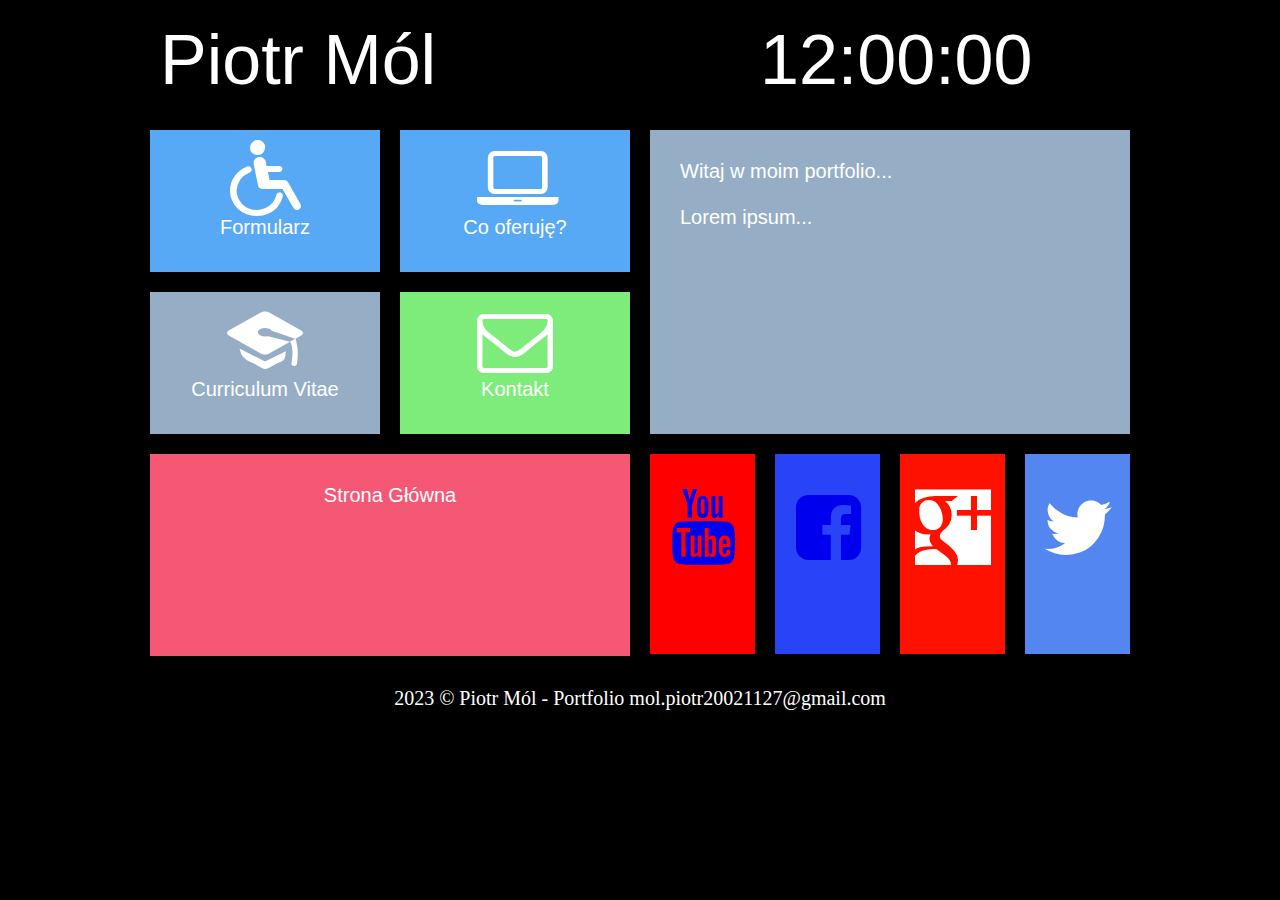
<file: index.html>
<!DOCTYPE HTML>
<html lang="pl">
<head>
	<!-- <script src="/consent.js"></script> -->

	<!-- Google Tag Manager -->
	<script>
		(function(w,d,s,l,i){w[l]=w[l]||[];w[l].push({'gtm.start':
			new Date().getTime(),event:'gtm.js'});var f=d.getElementsByTagName(s)[0],
			j=d.createElement(s),dl=l!='dataLayer'?'&l='+l:'';j.async=true;j.src=
			'https://www.googletagmanager.com/gtm.js?id='+i+dl;f.parentNode.insertBefore(j,f);
			})(window,document,'script','dataLayer','GTM-WHXBDBGG');
	</script>
	<!-- End Google Tag Manager -->

	<meta charset="utf-8" />
	<meta http-equiv="X-UA-Compatible" content="IE=edge,chrome=1" />
	<link rel="stylesheet" type="text/css" href="style.css">
	<link rel="stylesheet" href="css/fontello.css" type="text/css" />
	<meta name="description" content="Opis strony">
	<meta name="keywords" content="Portfolio, Programista">		
	<title>Main Page</title>
</head>

<!-- <body onload="initializeConsent()"> -->
	<body>
		
		<!-- <div id="cookieConsentBanner" class="cookie-consent-banner" style="display: none;">
			<p>
				Ta strona używa plików cookie. Wybierz swoje preferencje dotyczące plików cookie:
			</p>
			<div>
				<label>
					<input id="consentNecessary" type="checkbox" value="necessary" checked>Pliki niezbędne
				</label><br>
				<label>
					<input id="consentAnalytics" type="checkbox" value="analytics" checked>Pliki analityczne
				</label><br>
				<label>
					<input id="consentPreferences" type="checkbox" value="preferences" checked>Pliki preferencji
				</label><br>
				<label>
					<input id="consentMarketing" type="checkbox" value="marketing" checked>Pliki marketingowe
				</label><br>
			</div>
			<button id="btnAcceptSelection">Zgoda na wybrane pliki cookie</button>
			<button id="btnAcceptAll">Zgoda na wszystkie pliki cookie</button>
			<button id="btnRejectAll">Odrzucenie wszystkich plików cookie</button>
		</div> -->

	<!-- Google Tag Manager (noscript) -->
<noscript><iframe src="https://www.googletagmanager.com/ns.html?id=GTM-WHXBDBGG"
	height="0" width="0" style="display:none;visibility:hidden"></iframe></noscript>
	<!-- End Google Tag Manager (noscript) -->
	

<div id="container">
	<div class="rectangle">
		<div id="logo">Piotr Mól</div>
		<div id="zegar">12:00:00</div>
		<div style="clear: both;"></div>
	</div>
	<div class="square">
		<div class="tile1">
			<i class="icon-accessibility"></i></br>
			<a class ="href-color" href="kim-jestem.html" >Formularz</a>
		</div>
		
		<div class="tile1">
			<i class="icon-laptop"></i></br>
			<a class ="href-color" href="co-oferuje.html">Co oferuję?</a>
		</div>
		
		<div class="tile2">
			<i class="icon-graduation-cap"></i></br>
			<a class ="href-color" href="cv.html">Curriculum Vitae</a>
		</div>
		
		<div class="tile3">
			<i class="icon-mail"></i></br>
			<a class ="href-color" href="kontakt.html">Kontakt</a>
		</div>

		<div class="tile4">
			<a class ="href-color" href="index.html">Strona Główna</a>
		</div>
	</div>
	<div class="square">
		<div class="tile5">
			Witaj w moim portfolio...<br/><br/>
			Lorem ipsum...
		</div>
		<div class="yt">
			<a href="https://www.youtube.com/watch?v=ctkW3V0Mh-k" target="_blank">
				<i class="icon-youtube"></i>
			</a>
		</div>

		<div class="fb">
			<a href="https://www.facebook.com/profile.php?id=100005392664754" target="_blank">
				<i class="icon-facebook-squared"></i>
			</a>
		</div>

		<div class="gplus">
			<i class="icon-googleplus"></i>
		</div>

		<div class="twitter">
			<i class="icon-twitter"></i>
		</div>
	</div>
	<div style="visibility: hidden;">a</div>
</div>
</body>
<footer>
	<div style="text-align: center;">
		2023 &copy; Piotr Mól - Portfolio mol.piotr20021127@gmail.com
	</div>
</footer>
</html>
</file>
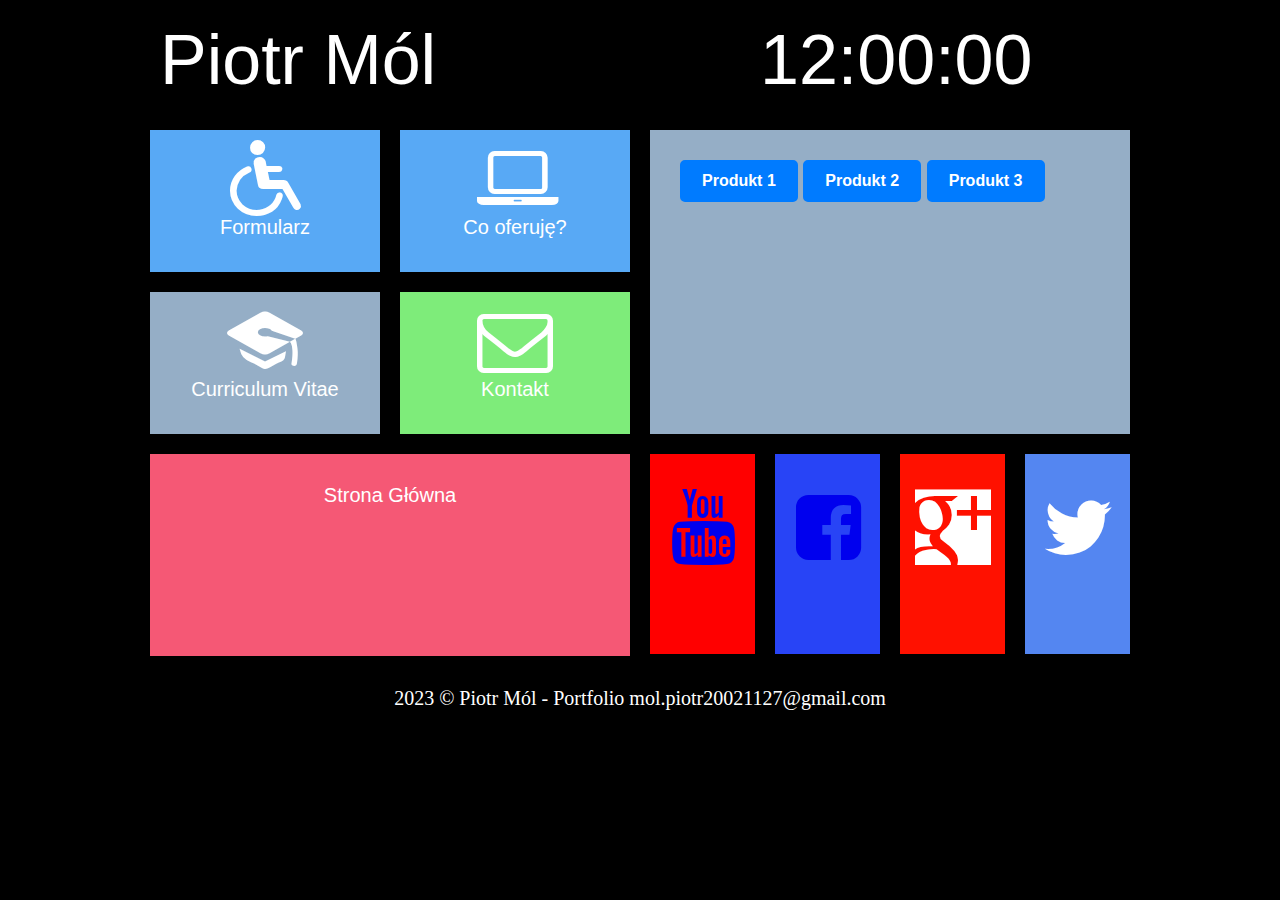
<file: co-oferuje.html>
<!DOCTYPE HTML>
<html lang="pl">
<head>
	<!-- <script src="/consent.js"></script> -->

	<!-- Google Tag Manager -->
	<script>
		(function(w,d,s,l,i){w[l]=w[l]||[];w[l].push({'gtm.start':
			new Date().getTime(),event:'gtm.js'});var f=d.getElementsByTagName(s)[0],
			j=d.createElement(s),dl=l!='dataLayer'?'&l='+l:'';j.async=true;j.src=
			'https://www.googletagmanager.com/gtm.js?id='+i+dl;f.parentNode.insertBefore(j,f);
			})(window,document,'script','dataLayer','GTM-WHXBDBGG');
	</script>
	<!-- End Google Tag Manager -->

	<meta charset="utf-8" />
	<meta http-equiv="X-UA-Compatible" content="IE=edge,chrome=1" />
	<link rel="stylesheet" type="text/css" href="style.css">
	<link rel="stylesheet" href="css/fontello.css" type="text/css" />
	<meta name="description" content="Opis strony">
	<meta name="keywords" content="Portfolio, Programista">	
	<title>Products</title>	
</head>

<!-- <body onload="initializeConsent()"> -->
	<body>
		
	<!-- <div id="cookieConsentBanner" class="cookie-consent-banner" style="display: none;">
		<p>
			Ta strona używa plików cookie. Wybierz swoje preferencje dotyczące plików cookie:
		</p>
		<div>
			<label>
				<input id="consentNecessary" type="checkbox" value="necessary" checked>Pliki niezbędne
			</label><br>
			<label>
				<input id="consentAnalytics" type="checkbox" value="analytics" checked>Pliki analityczne
			</label><br>
			<label>
				<input id="consentPreferences" type="checkbox" value="preferences" checked>Pliki preferencji
			</label><br>
			<label>
				<input id="consentMarketing" type="checkbox" value="marketing" checked>Pliki marketingowe
			</label><br>
		</div>
		<button id="btnAcceptSelection">Zgoda na wybrane pliki cookie</button>
		<button id="btnAcceptAll">Zgoda na wszystkie pliki cookie</button>
		<button id="btnRejectAll">Odrzucenie wszystkich plików cookie</button>
	</div> -->

	<!-- Google Tag Manager (noscript) -->
<noscript><iframe src="https://www.googletagmanager.com/ns.html?id=GTM-WHXBDBGG"
	height="0" width="0" style="display:none;visibility:hidden"></iframe></noscript>
	<!-- End Google Tag Manager (noscript) -->

<div id="container">
	<div class="rectangle">
		<div id="logo">Piotr Mól</div>
		<div id="zegar">12:00:00</div>
		<div style="clear: both;"></div>
	</div>
	<div class="square">
		<div class="tile1">
			<i class="icon-accessibility"></i></br>
			<a class ="href-color" href="kim-jestem.html" >Formularz</a>
		</div>
		
		<div class="tile1">
			<i class="icon-laptop"></i></br>
			<a class ="href-color" href="co-oferuje.html">Co oferuję?</a>
		</div>
		
		<div class="tile2">
			<i class="icon-graduation-cap"></i></br>
			<a class ="href-color" href="cv.html">Curriculum Vitae</a>
		</div>
		
		<div class="tile3">
			<i class="icon-mail"></i></br>
			<a class ="href-color" href="kontakt.html">Kontakt</a>
		</div>

		<div class="tile4">
			<a class ="href-color" href="index.html">Strona Główna</a>
		</div>
	</div>
	<div class="square">
		<div class="tile5">
			<a id="product" name="iPhone 15 Pro" href="https://www.apple.com/iphone-15-pro/" class="buy-button">Produkt 1</a>
			<a id="product" name="MacBook Pro" href="https://www.apple.com/macbook-pro/" class="buy-button">Produkt 2</a>
			<a id="product" name="AirPods 2nd Generation" href="https://www.apple.com/airpods-2nd-generation/" class="buy-button">Produkt 3</a>
		</div>
		<div class="yt">
			<a href="https://www.youtube.com/watch?v=ctkW3V0Mh-k" target="_blank">
				<i class="icon-youtube"></i>
			</a>
		</div>

		<div class="fb">
			<a href="https://www.facebook.com/profile.php?id=100005392664754" target="_blank">
				<i class="icon-facebook-squared"></i>
			</a>
		</div>

		<div class="gplus">
			<i class="icon-googleplus"></i>
		</div>

		<div class="twitter">
			<i class="icon-twitter"></i>
		</div>
	</div>
	<div style="visibility: hidden;">a</div>
</div>
</body>
<footer>
	<div style="text-align: center;">
		2023 &copy; Piotr Mól - Portfolio mol.piotr20021127@gmail.com
	</div>
</footer>
</html>
</file>
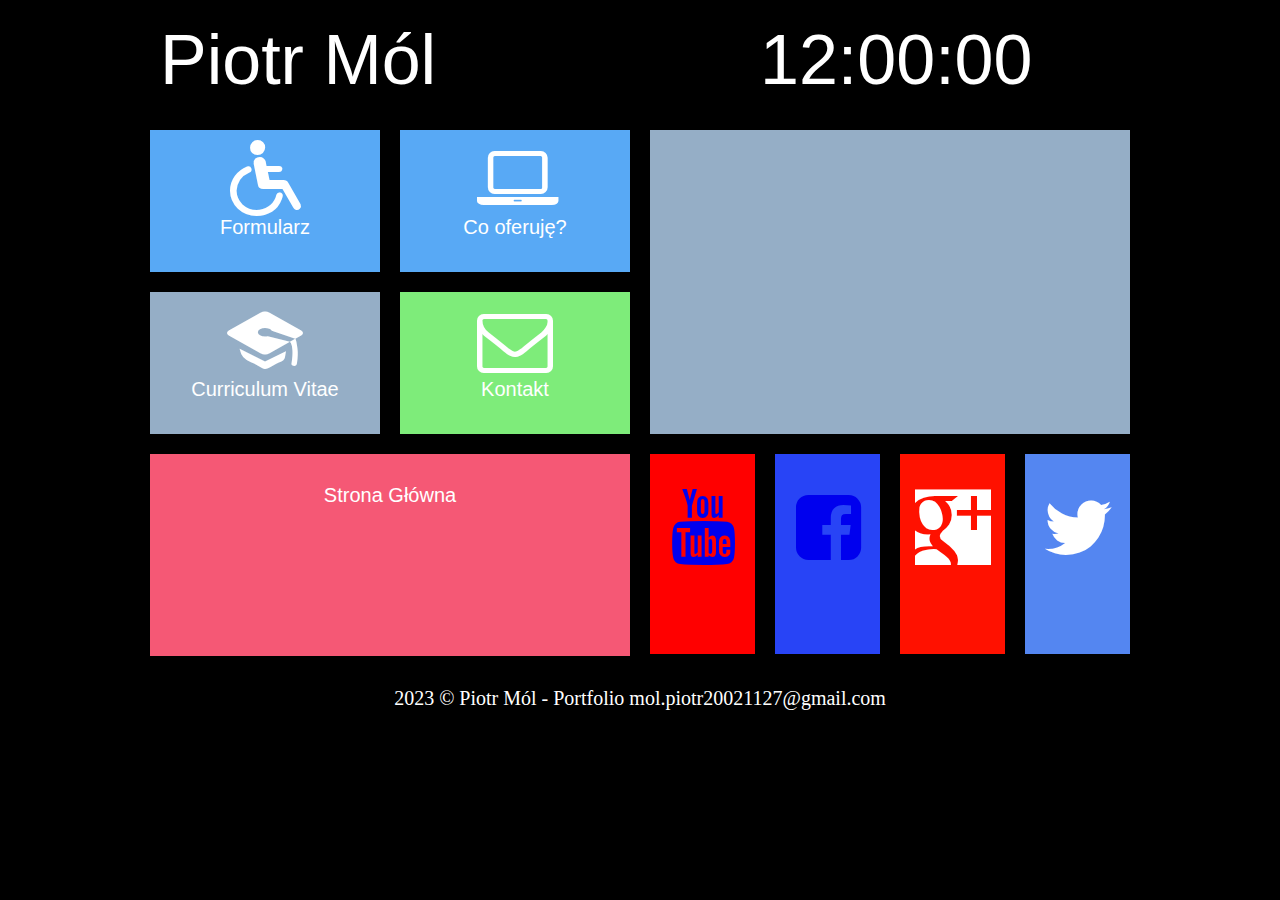
<file: cv.html>
<!DOCTYPE HTML>
<html lang="pl">
<head>
	<!-- <script src="/consent.js"></script> -->

	<!-- Google Tag Manager -->
	<script>
		(function(w,d,s,l,i){w[l]=w[l]||[];w[l].push({'gtm.start':
			new Date().getTime(),event:'gtm.js'});var f=d.getElementsByTagName(s)[0],
			j=d.createElement(s),dl=l!='dataLayer'?'&l='+l:'';j.async=true;j.src=
			'https://www.googletagmanager.com/gtm.js?id='+i+dl;f.parentNode.insertBefore(j,f);
			})(window,document,'script','dataLayer','GTM-WHXBDBGG');
	</script>
	<!-- End Google Tag Manager -->

	<meta charset="utf-8" />
	<meta http-equiv="X-UA-Compatible" content="IE=edge,chrome=1" />
	<link rel="stylesheet" type="text/css" href="style.css">
	<link rel="stylesheet" href="css/fontello.css" type="text/css" />
	<meta name="description" content="Opis strony">
	<meta name="keywords" content="Portfolio, Programista">		
	<title>Youtube Video</title>

	<script src="https://www.youtube.com/iframe_api"></script>
</head>

<!-- <body onload="initializeConsent()"> -->
	<body>
		
		<!-- <div id="cookieConsentBanner" class="cookie-consent-banner" style="display: none;">
			<p>
				Ta strona używa plików cookie. Wybierz swoje preferencje dotyczące plików cookie:
			</p>
			<div>
				<label>
					<input id="consentNecessary" type="checkbox" value="necessary" checked>Pliki niezbędne
				</label><br>
				<label>
					<input id="consentAnalytics" type="checkbox" value="analytics" checked>Pliki analityczne
				</label><br>
				<label>
					<input id="consentPreferences" type="checkbox" value="preferences" checked>Pliki preferencji
				</label><br>
				<label>
					<input id="consentMarketing" type="checkbox" value="marketing" checked>Pliki marketingowe
				</label><br>
			</div>
			<button id="btnAcceptSelection">Zgoda na wybrane pliki cookie</button>
			<button id="btnAcceptAll">Zgoda na wszystkie pliki cookie</button>
			<button id="btnRejectAll">Odrzucenie wszystkich plików cookie</button>
		</div> -->

	<!-- Google Tag Manager (noscript) -->
<noscript><iframe src="https://www.googletagmanager.com/ns.html?id=GTM-WHXBDBGG"
	height="0" width="0" style="display:none;visibility:hidden"></iframe></noscript>
	<!-- End Google Tag Manager (noscript) -->

<div id="container">
	<div class="rectangle">
		<div id="logo">Piotr Mól</div>
		<div id="zegar">12:00:00</div>
		<div style="clear: both;"></div>
	</div>
	<div class="square">
		<div class="tile1">
			<i class="icon-accessibility"></i></br>
			<a class ="href-color" href="kim-jestem.html" >Formularz</a>
		</div>
		
		<div class="tile1">
			<i class="icon-laptop"></i></br>
			<a class ="href-color" href="co-oferuje.html">Co oferuję?</a>
		</div>
		
		<div class="tile2">
			<i class="icon-graduation-cap"></i></br>
			<a class ="href-color" href="cv.html">Curriculum Vitae</a>
		</div>
		
		<div class="tile3">
			<i class="icon-mail"></i></br>
			<a class ="href-color" href="kontakt.html">Kontakt</a>
		</div>

		<div class="tile4">
			<a class ="href-color" href="index.html">Strona Główna</a>
		</div>
	</div>

	<script src="/yt-player.js"></script>

	<div class="square">
		<div class="tile5">
			<div id="player" style="width: 100%; height: 100%;"></div>
		</div>

		<div class="yt">
			<a href="https://www.youtube.com/watch?v=ctkW3V0Mh-k" target="_blank">
				<i class="icon-youtube"></i>
			</a>
		</div>

		<div class="fb">
			<a href="https://www.facebook.com/profile.php?id=100005392664754" target="_blank">
				<i class="icon-facebook-squared"></i>
			</a>
		</div>

		<div class="gplus">
			<i class="icon-googleplus"></i>
		</div>

		<div class="twitter">
			<i class="icon-twitter"></i>
		</div>
	</div>
	<div style="visibility: hidden;">a</div>
</div>
</body>
<footer>
	<div style="text-align: center;">
		2023 &copy; Piotr Mól - Portfolio mol.piotr20021127@gmail.com
	</div>
</footer>
</html>
</file>
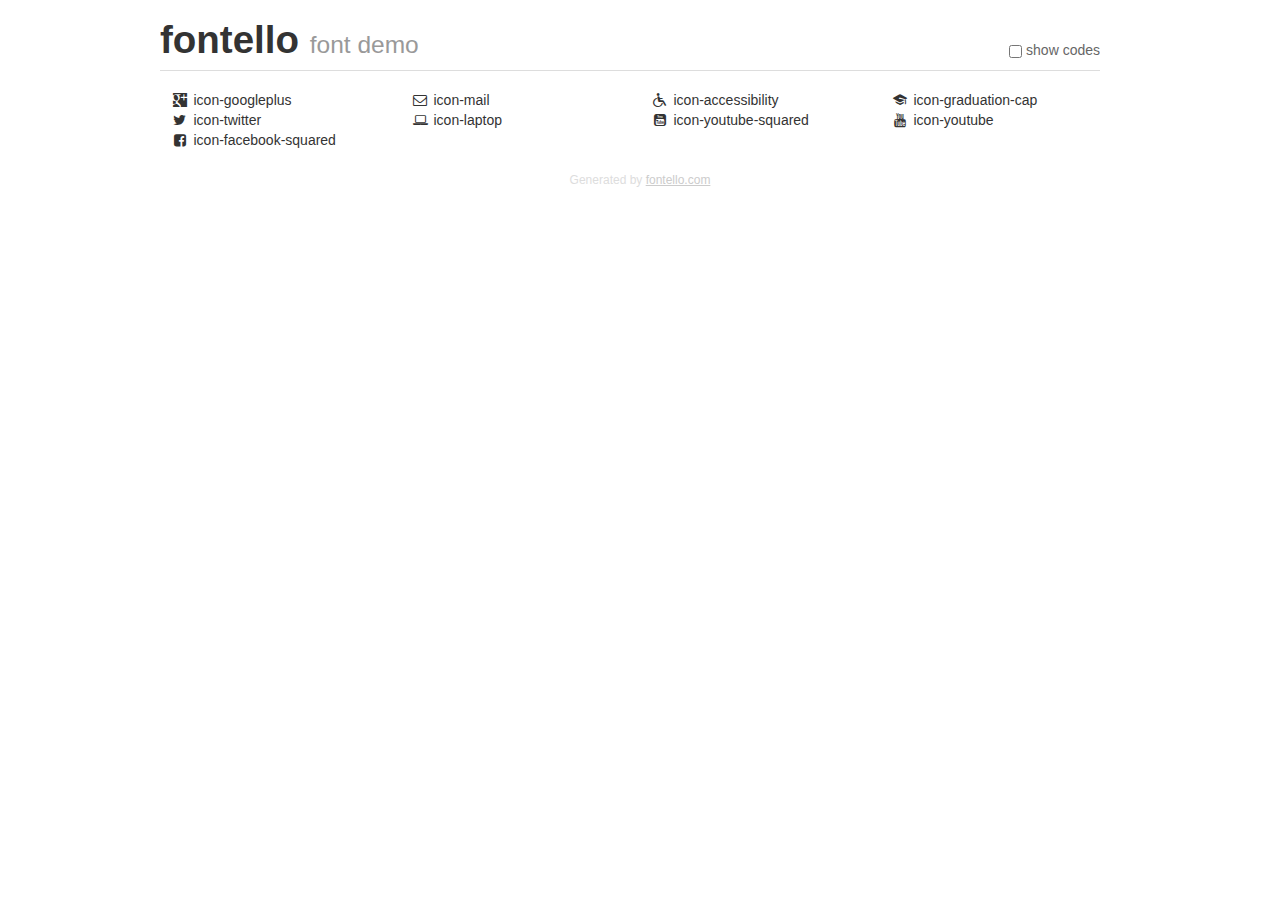
<file: demo.html>
<!DOCTYPE html>
<html>
  <head>
  <!--[if lt IE 9]><script language="javascript" type="text/javascript" src="//html5shim.googlecode.com/svn/trunk/html5.js"></script><![endif]-->
  <meta charset="UTF-8">
  <style>
    html {
      font-size: 100%;
      -webkit-text-size-adjust: 100%;
      -ms-text-size-adjust: 100%;
    }
    a:focus {
      outline: thin dotted #333;
      outline: 5px auto -webkit-focus-ring-color;
      outline-offset: -2px;
    }
    a:hover,
    a:active {
      outline: 0;
    }
    input {
      margin: 0;
      font-size: 100%;
      vertical-align: middle;
      *overflow: visible;
      line-height: normal;
    }
    input::-moz-focus-inner {
      padding: 0;
      border: 0;
    }
    body {
      margin: 0;
      font-family: "Helvetica Neue", Helvetica, Arial, sans-serif;
      font-size: 14px;
      line-height: 20px;
      color: #333;
      background-color: #fff;
    }
    a {
      color: #08c;
      text-decoration: none;
    }
    a:hover {
      color: #005580;
      text-decoration: underline;
    }
    .row {
      margin-left: -20px;
      *zoom: 1;
    }
    .row:before,
    .row:after {
      display: table;
      content: "";
      line-height: 0;
    }
    .row:after {
      clear: both;
    }
    .span3 {
      float: left;
      min-height: 1px;
      margin-left: 20px;
      width: 220px;
    }
    .container {
      width: 940px;
      margin-right: auto;
      margin-left: auto;
      *zoom: 1;
    }
    .container:before,
    .container:after {
      display: table;
      content: "";
      line-height: 0;
    }
    .container:after {
      clear: both;
    }
    small {
      font-size: 85%;
    }
    h1 {
      margin: 10px 0;
      font-family: inherit;
      font-weight: bold;
      line-height: 20px;
      color: inherit;
      text-rendering: optimizelegibility;
      line-height: 40px;
      font-size: 38.5px;
    }
    h1 small {
      font-weight: normal;
      line-height: 1;
      color: #999;
      font-size: 24.5px;
    }

    body {
      margin-top: 90px;
    }
    .header {
      position: fixed;
      top: 0;
      left: 50%;
      margin-left: -480px;
      background-color: #fff;
      border-bottom: 1px solid #ddd;
      padding-top: 10px;
      z-index: 10;
    }
    .footer {
      color: #ddd;
      font-size: 12px;
      text-align: center;
      margin-top: 20px;
    }
    .footer a {
      color: #ccc;
      text-decoration: underline;
    }
    .the-icons {
      font-size: 14px;
      line-height: 24px;
    }
    .switch {
      position: absolute;
      right: 0;
      bottom: 10px;
      color: #666;
    }
    .switch input {
      margin-right: 0.3em;
    }
    .codesOn .i-name {
      display: none;
    }
    .codesOn .i-code {
      display: inline;
    }
    .i-code {
      display: none;
    }
    @font-face {
      font-family: 'fontello';
      src: url('./font/fontello.eot?14827567');
      src: url('./font/fontello.eot?14827567#iefix') format('embedded-opentype'),
           url('./font/fontello.woff?14827567') format('woff'),
           url('./font/fontello.ttf?14827567') format('truetype'),
           url('./font/fontello.svg?14827567#fontello') format('svg');
      font-weight: normal;
      font-style: normal;
    }
    .demo-icon {
      font-family: "fontello";
      font-style: normal;
      font-weight: normal;
      speak: never;
     
      display: inline-block;
      text-decoration: inherit;
      width: 1em;
      margin-right: .2em;
      text-align: center;
      /* opacity: .8; */
     
      /* For safety - reset parent styles, that can break glyph codes*/
      font-variant: normal;
      text-transform: none;
     
      /* fix buttons height, for twitter bootstrap */
      line-height: 1em;
     
      /* Animation center compensation - margins should be symmetric */
      /* remove if not needed */
      margin-left: .2em;
     
      /* You can be more comfortable with increased icons size */
      /* font-size: 120%; */
     
      /* Font smoothing. That was taken from TWBS */
      -webkit-font-smoothing: antialiased;
      -moz-osx-font-smoothing: grayscale;
     
      /* Uncomment for 3D effect */
      /* text-shadow: 1px 1px 1px rgba(127, 127, 127, 0.3); */
    }
    </style>
    <link rel="stylesheet" href="css/animation.css"><!--[if IE 7]><link rel="stylesheet" href="css/" + font.fontname + "-ie7.css"><![endif]-->
    <script>
      function toggleCodes(on) {
        var obj = document.getElementById('icons');
      
        if (on) {
          obj.className += ' codesOn';
        } else {
          obj.className = obj.className.replace(' codesOn', '');
        }
      }
    </script>
  </head>
  <body>
    <div class="container header">
      <h1>fontello <small>font demo</small></h1>
      <label class="switch">
        <input type="checkbox" onclick="toggleCodes(this.checked)">show codes
      </label>
    </div>
    <div class="container" id="icons">
      <div class="row">
        <div class="span3" title="Code: 0xe800">
          <i class="demo-icon icon-googleplus">&#xe800;</i> <span class="i-name">icon-googleplus</span><span class="i-code">0xe800</span>
        </div>
        <div class="span3" title="Code: 0xe801">
          <i class="demo-icon icon-mail">&#xe801;</i> <span class="i-name">icon-mail</span><span class="i-code">0xe801</span>
        </div>
        <div class="span3" title="Code: 0xe802">
          <i class="demo-icon icon-accessibility">&#xe802;</i> <span class="i-name">icon-accessibility</span><span class="i-code">0xe802</span>
        </div>
        <div class="span3" title="Code: 0xe803">
          <i class="demo-icon icon-graduation-cap">&#xe803;</i> <span class="i-name">icon-graduation-cap</span><span class="i-code">0xe803</span>
        </div>
      </div>
      <div class="row">
        <div class="span3" title="Code: 0xf099">
          <i class="demo-icon icon-twitter">&#xf099;</i> <span class="i-name">icon-twitter</span><span class="i-code">0xf099</span>
        </div>
        <div class="span3" title="Code: 0xf109">
          <i class="demo-icon icon-laptop">&#xf109;</i> <span class="i-name">icon-laptop</span><span class="i-code">0xf109</span>
        </div>
        <div class="span3" title="Code: 0xf166">
          <i class="demo-icon icon-youtube-squared">&#xf166;</i> <span class="i-name">icon-youtube-squared</span><span class="i-code">0xf166</span>
        </div>
        <div class="span3" title="Code: 0xf167">
          <i class="demo-icon icon-youtube">&#xf167;</i> <span class="i-name">icon-youtube</span><span class="i-code">0xf167</span>
        </div>
      </div>
      <div class="row">
        <div class="span3" title="Code: 0xf308">
          <i class="demo-icon icon-facebook-squared">&#xf308;</i> <span class="i-name">icon-facebook-squared</span><span class="i-code">0xf308</span>
        </div>
      </div>
    </div>
    <div class="container footer">Generated by <a href="https://fontello.com">fontello.com</a></div>
  </body>
</html>
</file>
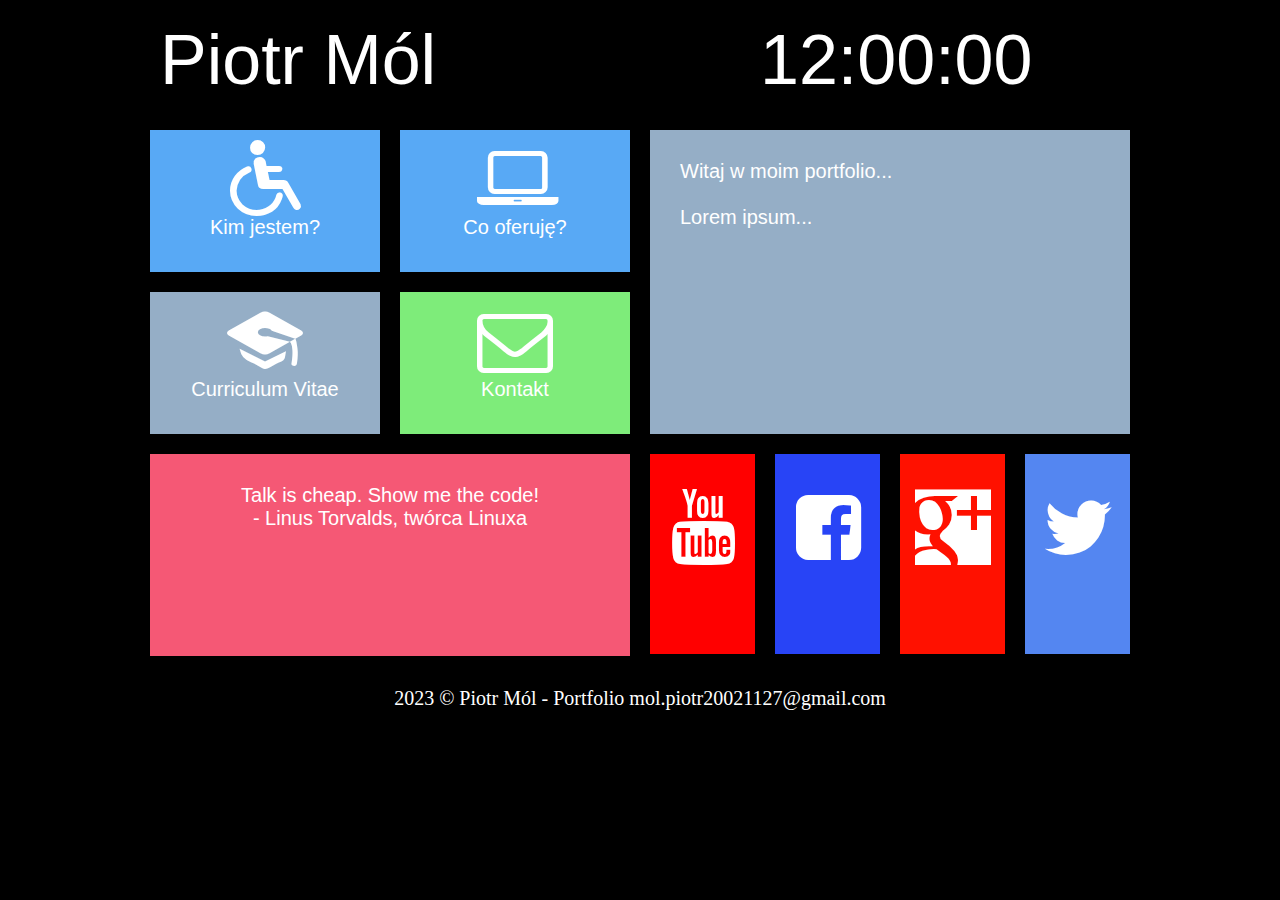
<file: index.html.html>
<!DOCTYPE HTML>
<html lang="pl">
<head>
	<meta charset="utf-8" />
	<meta http-equiv="X-UA-Compatible" content="IE=edge,chrome=1" />
	<link rel="stylesheet" type="text/css" href="style.css">
	<link rel="stylesheet" href="css/fontello.css" type="text/css" />
	<meta name="description" content="Opis strony">
	<meta name="keywords" content="Portfolio, Programista">		
</head>

<body>
<div id="container">
	<div class="rectangle">
		<div id="logo">Piotr Mól</div>
		<div id="zegar">12:00:00</div>
		<div style="clear: both;"></div>
	</div>
	<div class="square">
		<div class="tile1">
			<i class="icon-accessibility"></i></br>
			<a class ="href-color" href="kim-jestem.html" >Kim jestem?</a>
		</div>
		
		<div class="tile1">
			<i class="icon-laptop"></i></br>
			<a class ="href-color" href="co-oferuje.html">Co oferuję?</a>
		</div>
		
		<div class="tile2">
			<i class="icon-graduation-cap"></i></br>
			<a class ="href-color" href="cv.html">Curriculum Vitae</a>
		</div>
		
		<div class="tile3">
			<i class="icon-mail"></i></br>
			<a class ="href-color" href="kontakt.html">Kontakt</a>
		</div>

		<div class="tile4">
		Talk is cheap. Show me the code!<br/>- Linus Torvalds, twórca Linuxa
		
		</div>
	</div>
	<div class="square">
		<div class="tile5">
			Witaj w moim portfolio...<br/><br/>
			Lorem ipsum...
		</div>
		<div class="yt">
			<i class="icon-youtube"></i>
		</div>

		<div class="fb">
			<i class="icon-facebook-squared"></i>
		</div>

		<div class="gplus">
			<i class="icon-googleplus"></i>
		</div>

		<div class="twitter">
			<i class="icon-twitter"></i>
		</div>
	</div>
	<div style="visibility: hidden;">a</div>
</div>
</body>
<footer>
	<div style="text-align: center;">
		2023 &copy; Piotr Mól - Portfolio mol.piotr20021127@gmail.com
	</div>
</footer>
</html>
</file>
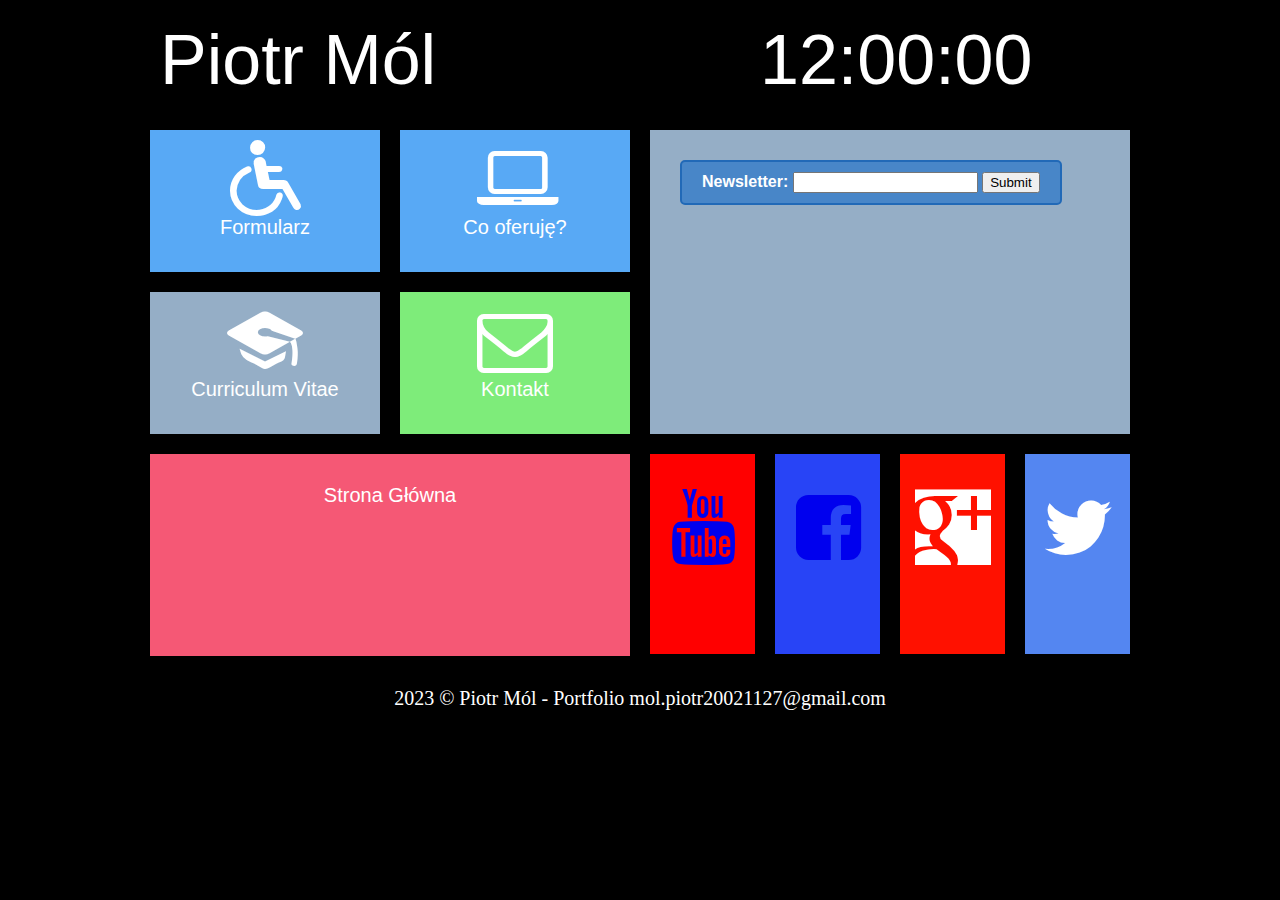
<file: kim-jestem.html>
<!DOCTYPE HTML>
<html lang="pl">
<head>
	<!-- <script src="/consent.js"></script> -->

	<!-- Google Tag Manager -->
	<script>
		(function(w,d,s,l,i){w[l]=w[l]||[];w[l].push({'gtm.start':
			new Date().getTime(),event:'gtm.js'});var f=d.getElementsByTagName(s)[0],
			j=d.createElement(s),dl=l!='dataLayer'?'&l='+l:'';j.async=true;j.src=
			'https://www.googletagmanager.com/gtm.js?id='+i+dl;f.parentNode.insertBefore(j,f);
			})(window,document,'script','dataLayer','GTM-WHXBDBGG');
	</script>
	<!-- End Google Tag Manager -->
	
	<meta charset="utf-8" />
	<meta http-equiv="X-UA-Compatible" content="IE=edge,chrome=1" />
	<link rel="stylesheet" type="text/css" href="style.css">
	<link rel="stylesheet" href="css/fontello.css" type="text/css" />
	<meta name="description" content="Opis strony">
	<meta name="keywords" content="Portfolio, Programista">		
	<title>Newsletter Form</title>

	<!-- <script>
		function clearInput() {
		  document.getElementById("emailInput").value = "";
		}
	  </script> -->
</head>

<!-- <body onload="initializeConsent()"> -->
	<body>
		
		<!-- <div id="cookieConsentBanner" class="cookie-consent-banner" style="display: none;">
			<p>
				Ta strona używa plików cookie. Wybierz swoje preferencje dotyczące plików cookie:
			</p>
			<div>
				<label>
					<input id="consentNecessary" type="checkbox" value="necessary" checked>Pliki niezbędne
				</label><br>
				<label>
					<input id="consentAnalytics" type="checkbox" value="analytics" checked>Pliki analityczne
				</label><br>
				<label>
					<input id="consentPreferences" type="checkbox" value="preferences" checked>Pliki preferencji
				</label><br>
				<label>
					<input id="consentMarketing" type="checkbox" value="marketing" checked>Pliki marketingowe
				</label><br>
			</div>
			<button id="btnAcceptSelection">Zgoda na wybrane pliki cookie</button>
			<button id="btnAcceptAll">Zgoda na wszystkie pliki cookie</button>
			<button id="btnRejectAll">Odrzucenie wszystkich plików cookie</button>
		</div> -->

	<!-- Google Tag Manager (noscript) -->
<noscript><iframe src="https://www.googletagmanager.com/ns.html?id=GTM-WHXBDBGG"
	height="0" width="0" style="display:none;visibility:hidden"></iframe></noscript>
	<!-- End Google Tag Manager (noscript) -->

<div id="container">
	<div class="rectangle">
		<div id="logo">Piotr Mól</div>
		<div id="zegar">12:00:00</div>
		<div style="clear: both;"></div>
	</div>
	<div class="square">
		<div class="tile1">
			<i class="icon-accessibility"></i></br>
			<a class ="href-color" href="kim-jestem.html" >Formularz</a>
		</div>
		
		<div class="tile1">
			<i class="icon-laptop"></i></br>
			<a class ="href-color" href="co-oferuje.html">Co oferuję?</a>
		</div>
		
		<div class="tile2">
			<i class="icon-graduation-cap"></i></br>
			<a class ="href-color" href="cv.html">Curriculum Vitae</a>
		</div>
		
		<div class="tile3">
			<i class="icon-mail"></i></br>
			<a class ="href-color" href="kontakt.html">Kontakt</a>
		</div>

		<div class="tile4">
			<a class ="href-color" href="index.html">Strona Główna</a>
		</div>

	</div>

	<div class="square">
		<div class="tile5">
			<form id="form1" class="e-mail_form">
				<label for="emailInput">Newsletter:</label>
				<input type="email" id="emailInput" name="email">
				<button type="submit">Submit</button>
			  </form>
			  
		</div>

		<div class="yt">
			<a href="https://www.youtube.com/watch?v=ctkW3V0Mh-k" target="_blank">
				<i class="icon-youtube"></i>
			</a>
		</div>

		<div class="fb">
			<a href="https://www.facebook.com/profile.php?id=100005392664754" target="_blank">
				<i class="icon-facebook-squared"></i>
			</a>
		</div>

		<div class="gplus">
			<i class="icon-googleplus"></i>
		</div>

		<div class="twitter">
			<i class="icon-twitter"></i>
		</div>
	</div>
	<div style="visibility: hidden;">a</div>
</div>
</body>
<footer>
	<div style="text-align: center;">
		2023 &copy; Piotr Mól - Portfolio mol.piotr20021127@gmail.com
	</div>
</footer>
</html>
</file>
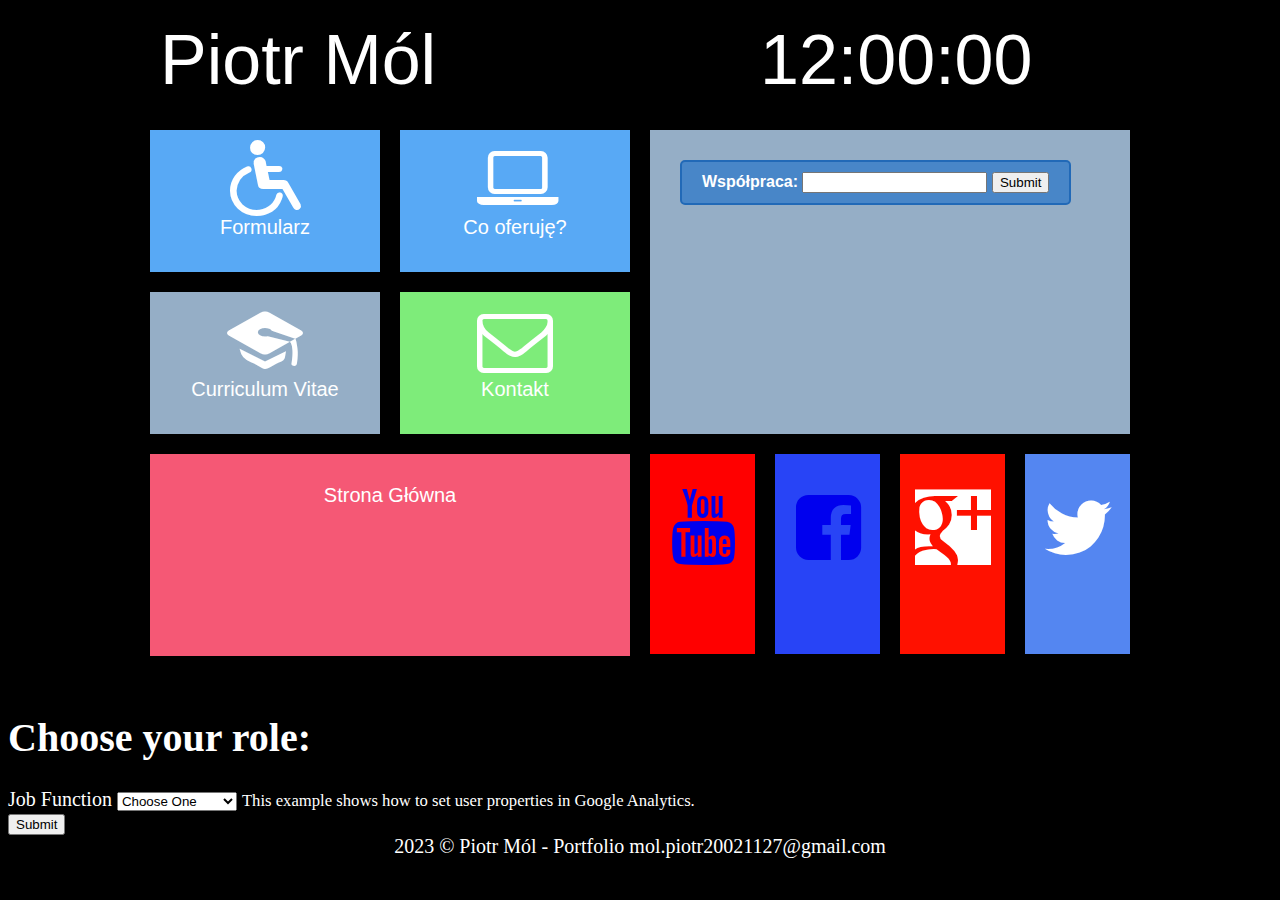
<file: kontakt.html>
<!DOCTYPE HTML>
<html lang="pl">
<head>
	<!-- <script src="/consent.js"></script> -->

	<!-- Google Tag Manager -->
	<script>
		(function(w,d,s,l,i){w[l]=w[l]||[];w[l].push({'gtm.start':
			new Date().getTime(),event:'gtm.js'});var f=d.getElementsByTagName(s)[0],
			j=d.createElement(s),dl=l!='dataLayer'?'&l='+l:'';j.async=true;j.src=
			'https://www.googletagmanager.com/gtm.js?id='+i+dl;f.parentNode.insertBefore(j,f);
			})(window,document,'script','dataLayer','GTM-WHXBDBGG');
	</script>
	<!-- End Google Tag Manager -->
	
	<meta charset="utf-8" />
	<meta http-equiv="X-UA-Compatible" content="IE=edge,chrome=1" />
	<link rel="stylesheet" type="text/css" href="style.css">
	<link rel="stylesheet" href="css/fontello.css" type="text/css" />
	<meta name="description" content="Opis strony">
	<meta name="keywords" content="Portfolio, Programista">		
	<title>Współpraca Form</title>

	<!-- <script>
		function clearInput() {
		  document.getElementById("emailInput").value = "";
		}
	  </script> -->
</head>

<!-- <body onload="initializeConsent()"> -->
	<body>
		
		<!-- <div id="cookieConsentBanner" class="cookie-consent-banner" style="display: none;">
			<p>
				Ta strona używa plików cookie. Wybierz swoje preferencje dotyczące plików cookie:
			</p>
			<div>
				<label>
					<input id="consentNecessary" type="checkbox" value="necessary" checked>Pliki niezbędne
				</label><br>
				<label>
					<input id="consentAnalytics" type="checkbox" value="analytics" checked>Pliki analityczne
				</label><br>
				<label>
					<input id="consentPreferences" type="checkbox" value="preferences" checked>Pliki preferencji
				</label><br>
				<label>
					<input id="consentMarketing" type="checkbox" value="marketing" checked>Pliki marketingowe
				</label><br>
			</div>
			<button id="btnAcceptSelection">Zgoda na wybrane pliki cookie</button>
			<button id="btnAcceptAll">Zgoda na wszystkie pliki cookie</button>
			<button id="btnRejectAll">Odrzucenie wszystkich plików cookie</button>
		</div> -->

	<!-- Google Tag Manager (noscript) -->
<noscript><iframe src="https://www.googletagmanager.com/ns.html?id=GTM-WHXBDBGG"
	height="0" width="0" style="display:none;visibility:hidden"></iframe></noscript>
	<!-- End Google Tag Manager (noscript) -->

<div id="container">
	<div class="rectangle">
		<div id="logo">Piotr Mól</div>
		<div id="zegar">12:00:00</div>
		<div style="clear: both;"></div>
	</div>
	<div class="square">
		<div class="tile1">
			<i class="icon-accessibility"></i></br>
			<a class ="href-color" href="kim-jestem.html" >Formularz</a>
		</div>
		
		<div class="tile1">
			<i class="icon-laptop"></i></br>
			<a class ="href-color" href="co-oferuje.html">Co oferuję?</a>
		</div>
		
		<div class="tile2">
			<i class="icon-graduation-cap"></i></br>
			<a class ="href-color" href="cv.html">Curriculum Vitae</a>
		</div>
		
		<div class="tile3">
			<i class="icon-mail"></i></br>
			<a class ="href-color" href="kontakt.html">Kontakt</a>
		</div>

		<div class="tile4">
			<a class ="href-color" href="index.html">Strona Główna</a>
		</div>

	</div>
	<div class="square">
		<div class="tile5">
			<form id="form2" class="e-mail_form" action="/kontakt.html">
				<label for="emailInput">Współpraca:</label>
				<input type="email" id="emailInput" name="email">
				<button type="submit">Submit</button>
			  </form>
			  
		</div>
		<div class="yt">
			<a href="https://www.youtube.com/watch?v=ctkW3V0Mh-k" target="_blank">
				<i class="icon-youtube"></i>
			</a>
		</div>

		<div class="fb">
			<a href="https://www.facebook.com/profile.php?id=100005392664754" target="_blank">
				<i class="icon-facebook-squared"></i>
			</a>
		</div>

		<div class="gplus">
			<i class="icon-googleplus"></i>
		</div>

		<div class="twitter">
			<i class="icon-twitter"></i>
		</div>
	</div>
	<div style="visibility: hidden;">a</div>
</div>
<h1>Choose your role:</h1>
    <form id="form3" action="/kontakt.html">
        <div class="form-group">
            <label for="exampleInputEmail1">Job Function</label>
            <select class="form-control" id="job-function" name="job-function">
                <option selected disabled>Choose One</option>
                <option value="business_owner">Business Owner</option>
                <option value="developer">Developer</option>
                <option value="marketer">Marketer</option>
                <option value="other">Other</option>
            </select>
            <small>This example shows how to set user properties in Google Analytics.</small>
        </div>
        <button type="submit">Submit</button>
    </form>
</body>
<footer>
	<div style="text-align: center;">
		2023 &copy; Piotr Mól - Portfolio mol.piotr20021127@gmail.com
	</div>
</footer>
</html>
</file>
<file: style.css>
body
{
background-color: black;
color: white;
font-size: 20px;
font-family: 'Times New Roman', Times, serif;
}

#container
{
width: 1000px;
margin-left: auto;
margin-right: auto;
}

.rectangle
{
width: 960px;
margin: 20px;
text-align: center;
}

#logo
{
float: left;
width: 600px;
font-size: 70px;
text-align: left;
font-family: Verdana, Geneva, Tahoma, sans-serif;
}

#zegar
{
float: left;
font-family: Verdana, Geneva, Tahoma, sans-serif;
font-size: 70px;

}

.square
{
width: 500px;
float: left;
color: #ffffff;
font-family: Verdana, Geneva, Tahoma, sans-serif;
}

.href-color
{
    color: #ffffff;
    font-family: Verdana, Geneva, Tahoma, sans-serif;
    text-decoration: none;
}

.tile1
{
margin: 10px;
width: 230px;
height: 142px;
background-color: rgb(88, 169, 245);
float: left;
text-align: center; 
}

.tile2
{
margin: 10px;
width: 230px;
height: 142px;
background-color: rgb(149, 174, 198);
float: left;
text-align: center
}

.tile3
{
margin: 10px;
width: 230px;
height: 142px;
background-color: rgb(126, 236, 122);
float: left;
text-align: center
}

.tile4
{
margin: 10px;
padding: 30px;
width: 420px;
height: 142px;
background-color: rgb(245, 88, 117);
float: left;
text-align: center;
}

.tile5
{
margin: 10px;
padding: 30px;
width: 420px;
height: 244px;
background-color: rgb(149, 174, 198);
text-align: justify;
}

#player {
    width: 100%;
    height: 100%;
}

.yt
{
    margin: 10px;
    width: 105px;
    height: 200px;
    background-color: red;
    float: left;
}

.fb
{
    margin: 10px;
    width: 105px;
    height: 200px;
    background-color: rgb(40, 68, 246);
    float: left;
}

.gplus
{
    margin: 10px;
    width: 105px;
    height: 200px;
    background-color: rgb(255, 17, 0);
    float: left;
}

.twitter
{
    margin: 10px;
    width: 105px;
    height: 200px;
    background-color: rgb(84, 134, 241);
    float: left;
}

.buy-button {
    display: inline-block;
    padding: 10px 20px;
    font-size: 16px;
    font-weight: bold;
    text-decoration: none;
    color: #fff;
    background-color: #007bff;
    border: 2px solid #007bff;
    border-radius: 5px;
    cursor: pointer;
    transition: background-color 0.3s, color 0.3s;
  }

  .buy-button:hover {
    background-color: #0056b3;
    border-color: #0056b3;
  }

  .e-mail_form {
    display: inline-block;
    padding: 10px 20px;
    font-size: 16px;
    font-weight: bold;
    text-decoration: none;
    color: #fff;
    background-color: #4886c8;
    border: 2px solid #2169b7;
    border-radius: 5px;
    cursor: pointer;
    transition: background-color 0.3s, color 0.3s;
  }

  /*
  .cookie-consent-banner {
    position: fixed;
    bottom: 0;
    left: 0;
    right: 0;
    background-color: #f0f0f0;
    padding: 20px;
    box-shadow: 0px -2px 10px rgba(0, 0, 0, 0.1);
    display: flex;
    flex-direction: column;
    align-items: center;
    justify-content: center;
    text-align: center;
    z-index: 9999;
}

.cookie-consent-banner p {
    margin-bottom: 20px;
}

.cookie-consent-banner div {
    margin-bottom: 15px;
    display: flex;
    justify-content: center;
}

.cookie-consent-banner label {
    display: inline-block;
    margin-bottom: 5px;
    margin-right: 15px;
}

.cookie-consent-banner button {
    padding: 10px 20px;
    margin: 5px;
    cursor: pointer;
}

.cookie-consent-banner button:hover {
    opacity: 0.8;
}
*/
</file>
<file: css/fontello.css>
@font-face {
  font-family: 'fontello';
  src: url('../font/fontello.eot?56665834');
  src: url('../font/fontello.eot?56665834#iefix') format('embedded-opentype'),
       url('../font/fontello.woff2?56665834') format('woff2'),
       url('../font/fontello.woff?56665834') format('woff'),
       url('../font/fontello.ttf?56665834') format('truetype'),
       url('../font/fontello.svg?56665834#fontello') format('svg');
  font-weight: normal;
  font-style: normal;
}
/* Chrome hack: SVG is rendered more smooth in Windozze. 100% magic, uncomment if you need it. */
/* Note, that will break hinting! In other OS-es font will be not as sharp as it could be */
/*
@media screen and (-webkit-min-device-pixel-ratio:0) {
  @font-face {
    font-family: 'fontello';
    src: url('../font/fontello.svg?56665834#fontello') format('svg');
  }
}
*/
[class^="icon-"]:before, [class*=" icon-"]:before {
  font-family: "fontello";
  font-style: normal;
  font-weight: normal;
  speak-as: never;

  display: inline-block;
  text-decoration: inherit;
  width: 1em;
  margin-right: .2em;
  text-align: center;
  /* opacity: .8; */

  /* For safety - reset parent styles, that can break glyph codes*/
  font-variant: normal;
  text-transform: none;

  /* fix buttons height, for twitter bootstrap */
  line-height: 1em;

  /* Animation center compensation - margins should be symmetric */
  /* remove if not needed */
  margin-left: .2em;

  /* you can be more comfortable with increased icons size */
  /* font-size: 120%; */

  /* Font smoothing. That was taken from TWBS */
  -webkit-font-smoothing: antialiased;
  -moz-osx-font-smoothing: grayscale;

  /* Uncomment for 3D effect */
  /* text-shadow: 1px 1px 1px rgba(127, 127, 127, 0.3); */
}

.icon-mail:before { content: '\e801'; font-size: 76px; margin-top: 10px;} /* '' */
.icon-accessibility:before { content: '\e802'; font-size: 76px; margin-top: 10px;} /* '' */
.icon-graduation-cap:before { content: '\e803'; font-size: 76px; margin-top: 10px;} /* '' */
.icon-laptop:before { content: '\f109'; font-size: 76px; margin-top: 10px;} /* '' */
.icon-googleplus:before { content: '\e800'; font-size: 76px; margin-top: 35px;} /* '' */
.icon-twitter:before { content: '\f099'; font-size: 76px; margin-top: 35px;} /* '' */
.icon-youtube:before { content: '\f167'; font-size: 76px; margin-top: 35px;} /* '' */
.icon-facebook-squared:before { content: '\f308'; font-size: 76px; margin-top: 35px;} /* '' */
</file>
<file: css/animation.css>
/*
   Animation example, for spinners
*/
.animate-spin {
  -moz-animation: spin 2s infinite linear;
  -o-animation: spin 2s infinite linear;
  -webkit-animation: spin 2s infinite linear;
  animation: spin 2s infinite linear;
  display: inline-block;
}
@-moz-keyframes spin {
  0% {
    -moz-transform: rotate(0deg);
    -o-transform: rotate(0deg);
    -webkit-transform: rotate(0deg);
    transform: rotate(0deg);
  }

  100% {
    -moz-transform: rotate(359deg);
    -o-transform: rotate(359deg);
    -webkit-transform: rotate(359deg);
    transform: rotate(359deg);
  }
}
@-webkit-keyframes spin {
  0% {
    -moz-transform: rotate(0deg);
    -o-transform: rotate(0deg);
    -webkit-transform: rotate(0deg);
    transform: rotate(0deg);
  }

  100% {
    -moz-transform: rotate(359deg);
    -o-transform: rotate(359deg);
    -webkit-transform: rotate(359deg);
    transform: rotate(359deg);
  }
}
@-o-keyframes spin {
  0% {
    -moz-transform: rotate(0deg);
    -o-transform: rotate(0deg);
    -webkit-transform: rotate(0deg);
    transform: rotate(0deg);
  }

  100% {
    -moz-transform: rotate(359deg);
    -o-transform: rotate(359deg);
    -webkit-transform: rotate(359deg);
    transform: rotate(359deg);
  }
}
@-ms-keyframes spin {
  0% {
    -moz-transform: rotate(0deg);
    -o-transform: rotate(0deg);
    -webkit-transform: rotate(0deg);
    transform: rotate(0deg);
  }

  100% {
    -moz-transform: rotate(359deg);
    -o-transform: rotate(359deg);
    -webkit-transform: rotate(359deg);
    transform: rotate(359deg);
  }
}
@keyframes spin {
  0% {
    -moz-transform: rotate(0deg);
    -o-transform: rotate(0deg);
    -webkit-transform: rotate(0deg);
    transform: rotate(0deg);
  }

  100% {
    -moz-transform: rotate(359deg);
    -o-transform: rotate(359deg);
    -webkit-transform: rotate(359deg);
    transform: rotate(359deg);
  }
}
</file>
